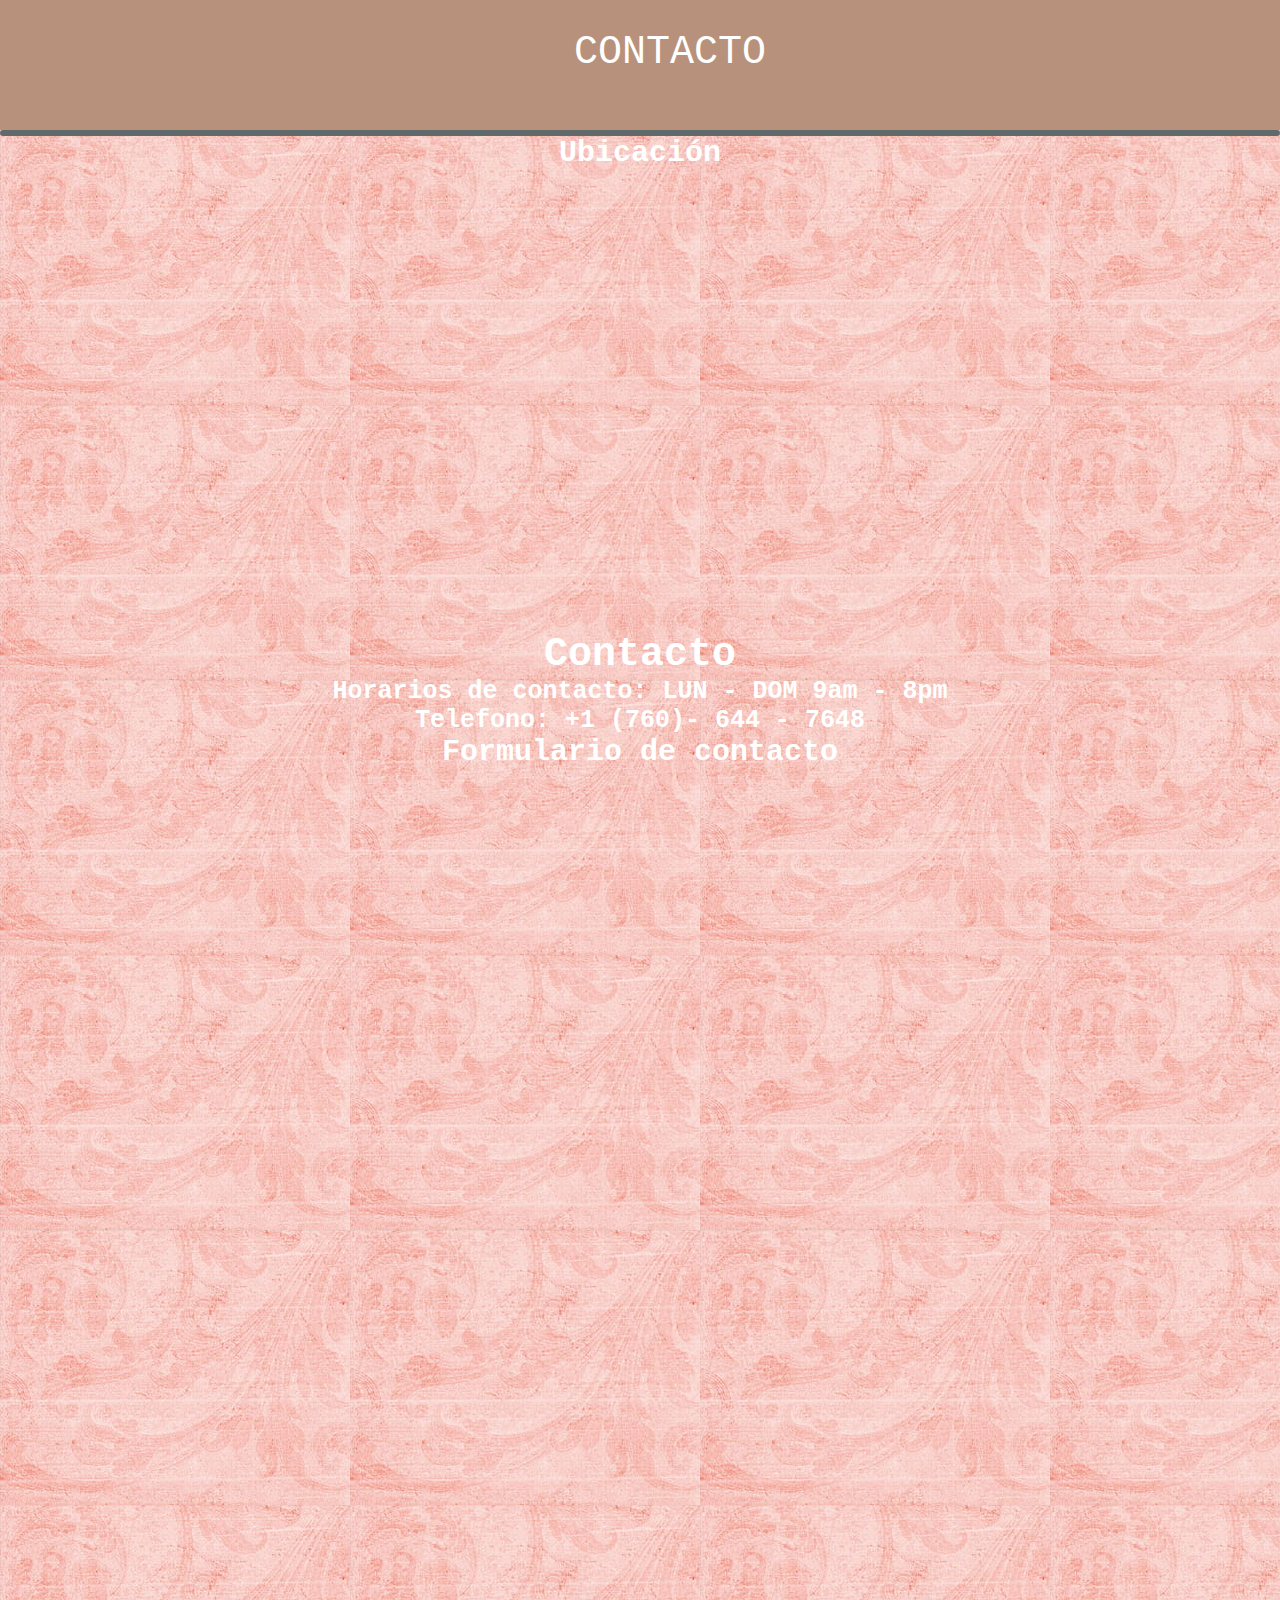
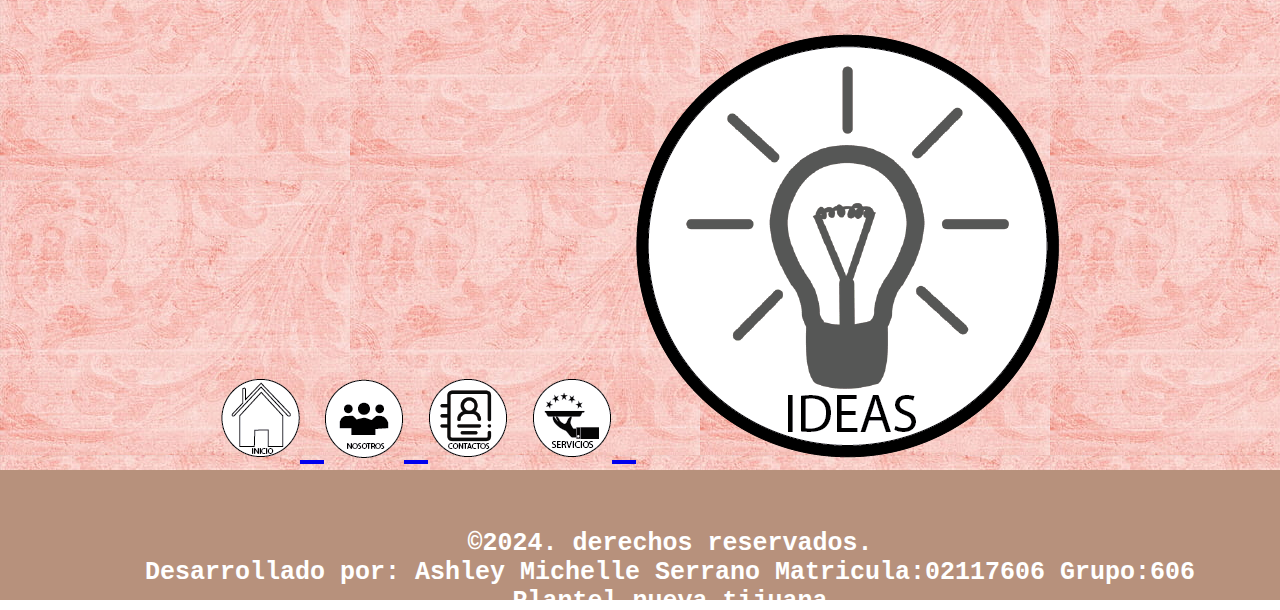
<file: contacto.html>
<!Doctype html>
<html>
	<head>
		<title>
			ABYS PARTY DECORATIONS 
		</title>
		<link rel="shortcut icon" href="../imagenes/icono.jpg">
		<link rel="stylesheet" href="../css/estilo.css">
	</head>
	
		<center>
			
			<div id="top">
			
				CONTACTO <br>
			</div>
			<div id="principal">
			</p>
			<hr 
			<img src="../imagenes/imagen 5.png">
			<p >
			<p class="encabezado">
			<b>Ubicaci&oacuten</b> <br>
			</p>
			<iframe src="https://www.google.com/maps/embed?pb=!1m18!1m12!1m3!1d3336.7393360543147!2d-117.03925042450831!3d33.24713167347069!2m3!1f0!2f0!3f0!3m2!1i1024!2i768!4f13.1!3m3!1m2!1s0x80db8e810ada1195%3A0xb2e7f3201a782035!2s13777%20Little%20Pond%20Rd%2C%20Valley%20Center%2C%20CA%2092082%2C%20EE.%20UU.!5e0!3m2!1ses!2smx!4v1709134035771!5m2!1ses!2smx" width="600" height="450" style="border:0;" allowfullscreen="" loading="lazy" referrerpolicy="no-referrer-when-downgrade"></iframe>
			<br>
			<p >
			<p class="encabezado">
			</p>
			<b>Contacto</b> <br>
			<p class="pie">
			Horarios de contacto: LUN - DOM 9am - 8pm <br>
				Telefono: +1 (760)- 644 - 7648
				</br>
			
			</p> 
			
			<p class="encabezado">
			<b>Formulario de contacto</b> <br>
			</p>
			</p>
		
			<center>
			<iframe src="https://docs.google.com/forms/d/e/1FAIpQLSe938ZmX-0JLVIIcKmBS1a31Hvy37AadvV8tB76jZNTOpRr4A/viewform?embedded=true" width="640" height="853" frameborder="0" marginheight="0" marginwidth="0">Cargando…</iframe> <br>
			</center>
			</p> 
			<a href="../index.html">
				<img src="../imagenes/INICIO.png">
			</a>
			<a href="../html/nosotros.html">
				<img src="../imagenes/NOSOTROS.png">
			</a>
			<img src="../imagenes/CONTACTOS.png">
			<a href="../html/productos.html">
			<img src="../imagenes/SERVICIOS.png">
			</a>
			<a href="../html/ideas.html">
			<img src="../imagenes/idea2.png">
			</a>
			</div>
			<div id="piediv">
			<p class="pie">
					<br>&copy;2024. derechos reservados. <br>
					Desarrollado por: Ashley Michelle Serrano Matricula:02117606 Grupo:606<br>
					Plantel nueva tijuana
			   </p>
			   </div>
			</center>
	<html>
</file>
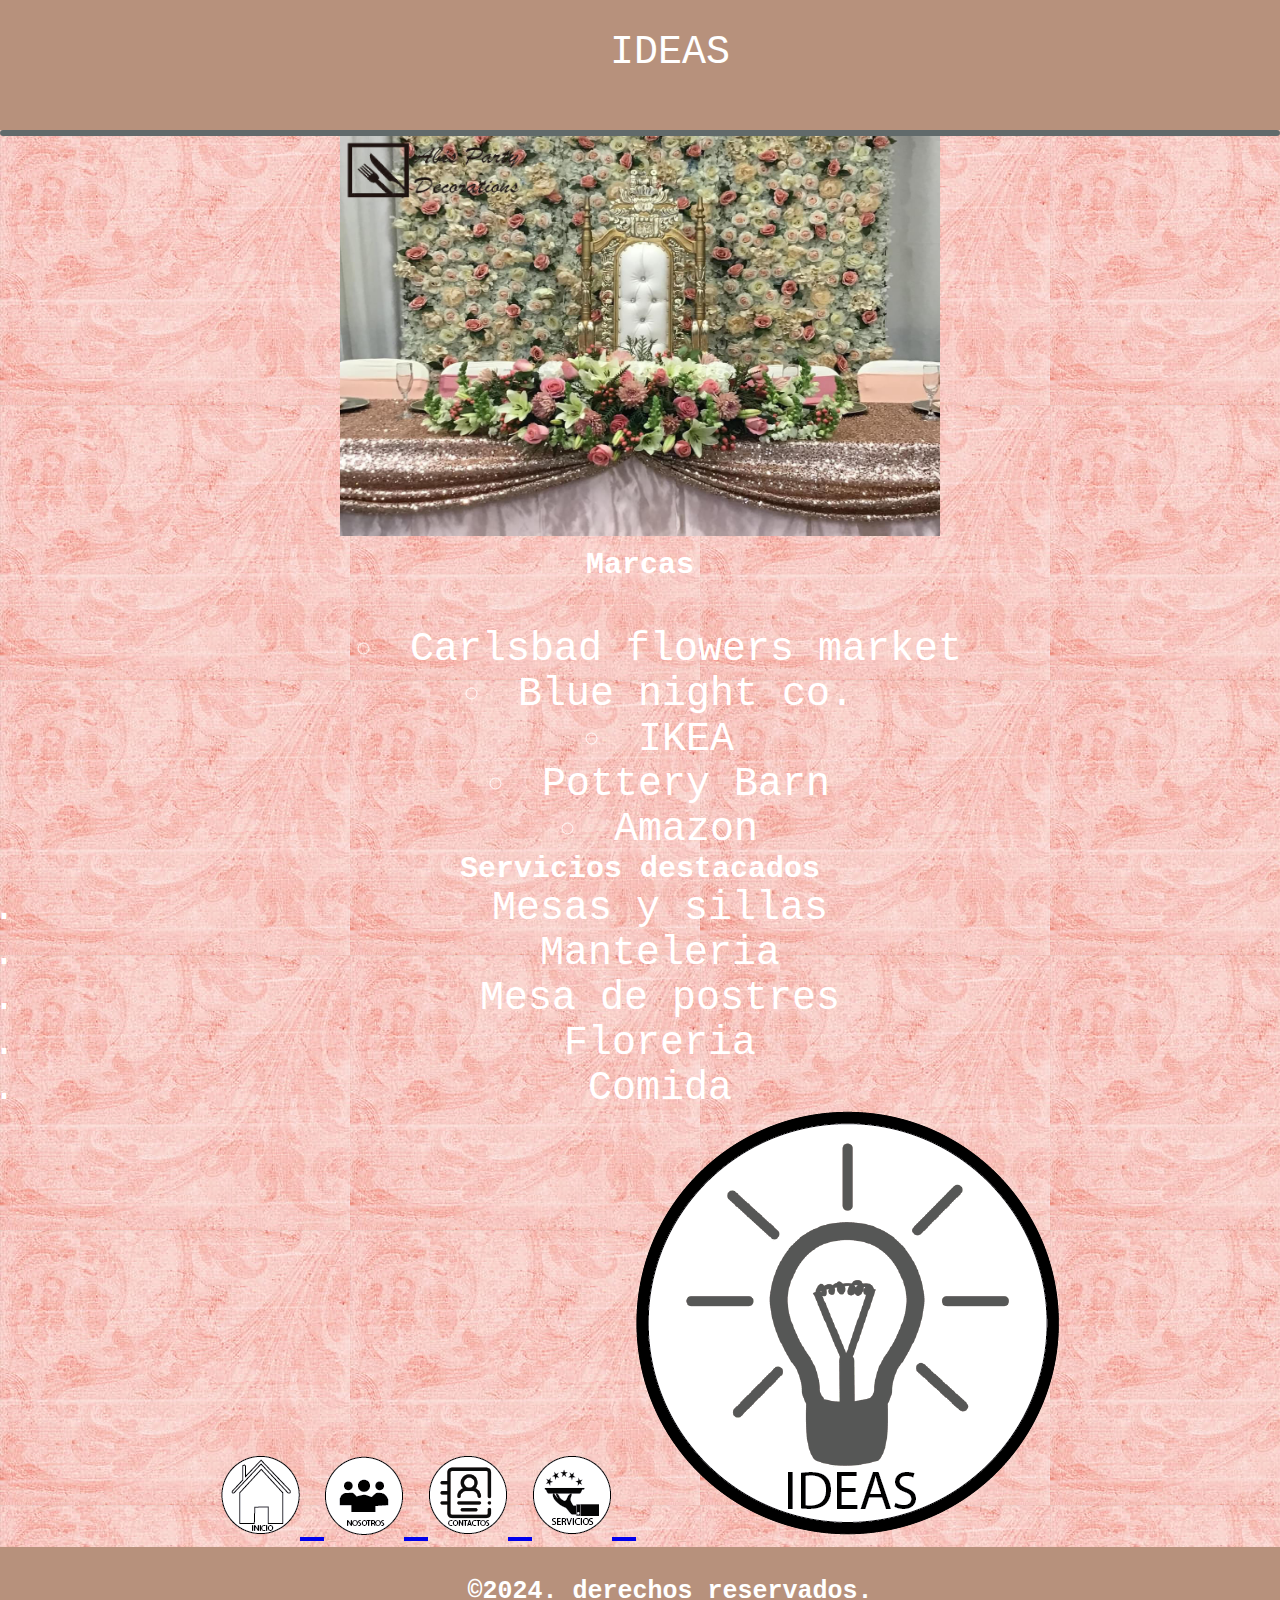
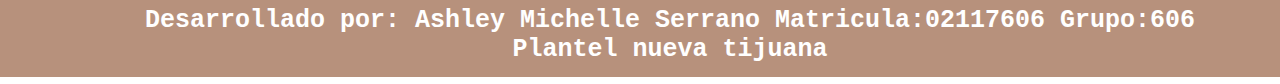
<file: ideas.html>
<!Doctype html>
<html>
	<head>
		<title>
			ABYS PARTY DECORATIONS 
		</title>
		<link rel="shortcut icon" href="../imagenes/icono.jpg">
		<link rel="stylesheet" href="../css/estilo.css">
	</head>
		<body>
			<center>
				<div id="top">
					<!-- tamaño y font de la letra -->
					IDEAS <br>
				</div>	
				<div id="principal">
				<!-- img es para colocar imagenes
				src es la direccion de la imagen y el nombre --> 
				<hr >
				<img src="../imagenes/imagen1.jpg"
				class="img-marquee"> <br>
				<p class="encabezado">
					<b>Marcas</b> 
				</p>
				<br>
			
				<ul type="square">
				<li> Carlsbad flowers market </li>
				<li> Blue night co. </li>
				<li> IKEA </li>
				<li> Pottery Barn </li>
				<li> Amazon </li>
				
				</ul>
				</p>
				<p class="encabezado">
					<b>Servicios destacados</b> 
				</p>
				<ol type="I">
				<li> Mesas y sillas </li>
				<li> Manteleria </li>
				<li> Mesa de postres </li>
				<li> Floreria </li>
				<li> Comida </li>
				</ol> 
				<a href="../index.html">
				<img src="../imagenes/INICIO.png">
				</a>
				<a href="../html/nosotros.html">
				<img src="../imagenes/NOSOTROS.png">
				</a>
				<a href="../html/contacto.html">
				<img src="../imagenes/CONTACTOS.png">
				</a>
				<a href="../html/productos.html">
				<img src="../imagenes/SERVICIOS.png">
				<a/>
				<img src="../imagenes/idea2.png">
				</a>
				<b>
				</div>
				<div id="piediv">
				<p class="pie">
					&copy;2024. derechos reservados. <br>
					Desarrollado por: Ashley Michelle Serrano Matricula:02117606 Grupo:606<br>
					Plantel nueva tijuana
				</p>
				</div>
			</center>
		</body>
	<html>
</file>
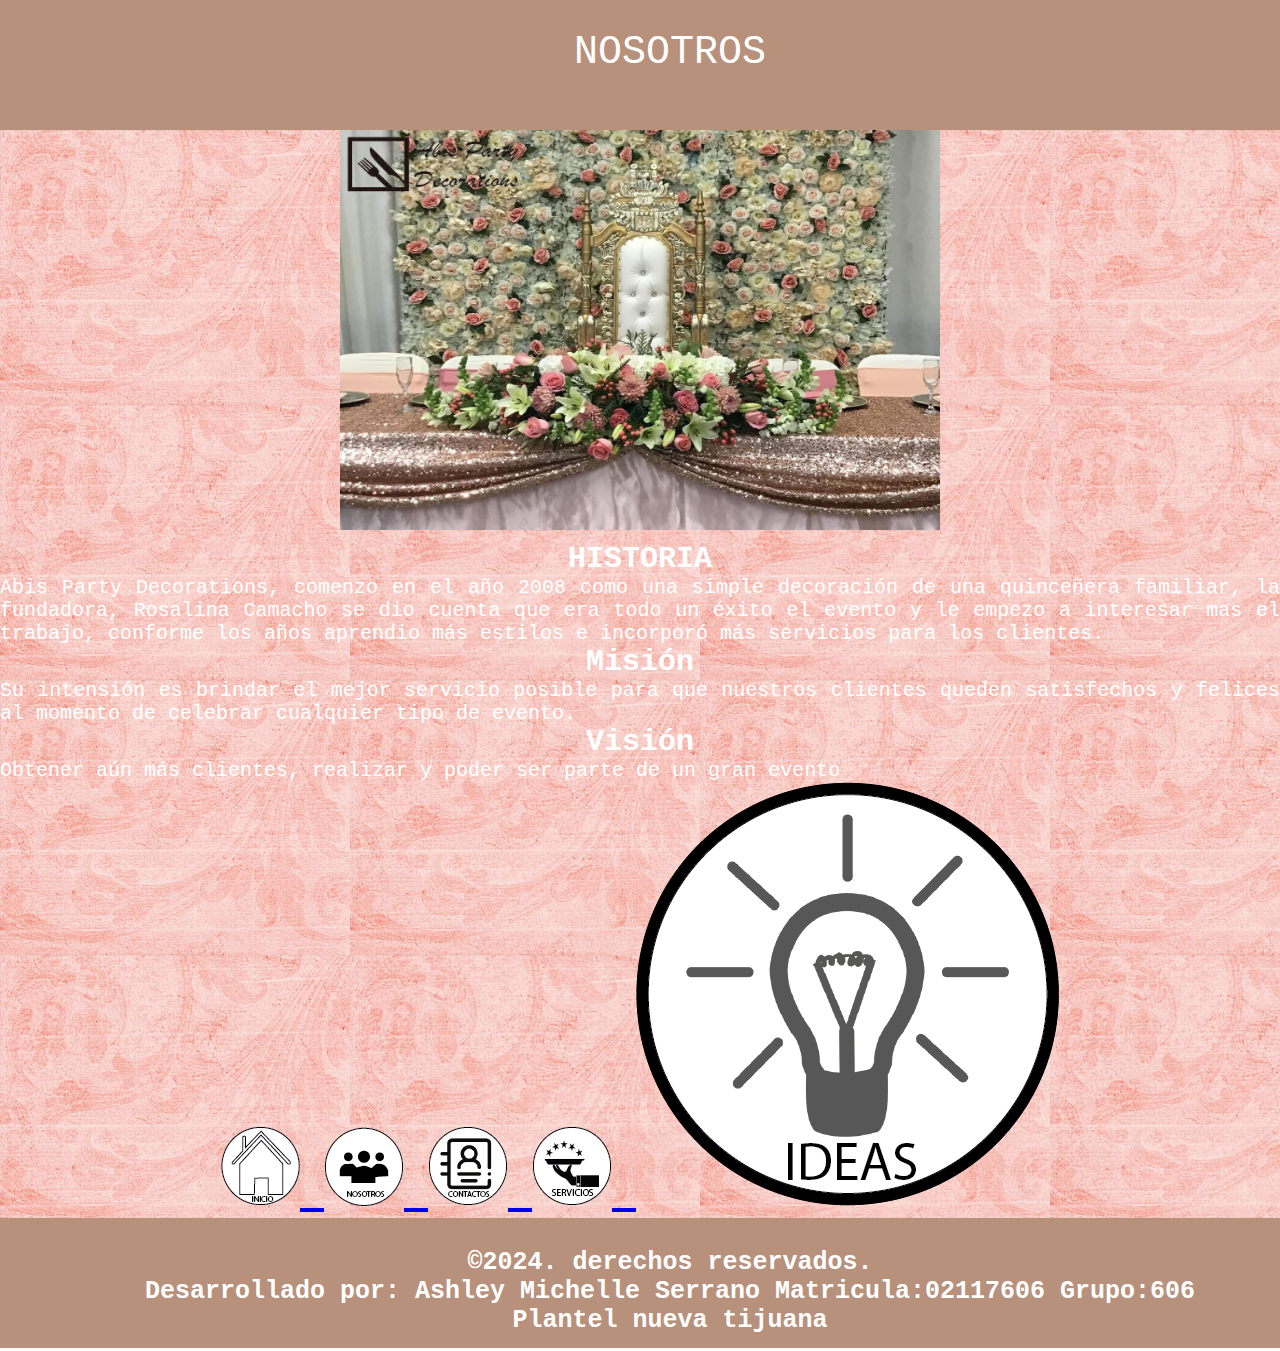
<file: nosotros.html>
<!Doctype html>
<html>
	<head>
		<title>
			ABYS PARTY DECORATIONS 
			</title>
			<!--este codigo se utiliza para agregar un icono en la pestana del navegador -->
			<link rel="shortcut icon" href="../imagenes/icono.jpg">
			<link rel="stylesheet" href="../css/estilo.css">
		</head>
		<!-- el bgcolor es para el color de la pagina -->
		<body >
			<center>
			<div id="top">
			NOSOTROS
				 </div>
			<div id="principal">	 
				<!-- hr es para colocar una linea, tu puedes indicar el color, grosor,
				y porcentaje de la linea-->
				
				<!-- img se utiliza para colocar imagenes src en la pagina -->
				<img src="../imagenes/imagen1.jpg"
				class="img-marquee"><br>
				<p class="encabezado">
				HISTORIA <br>
				</p>
				
				<p >
				Abis Party Decorations, comenzo en el año 2008 como una simple decoración de una quinceñera familiar, la fundadora, Rosalina Camacho se dio cuenta que era todo un éxito el evento y 
				le empezo a interesar mas el trabajo, conforme los años aprendio más estilos e incorporó más servicios para los clientes.
				</p>
				
				<p class="encabezado">
				   Misi&oacute;n <br>
				</p>	
				<p >
				Su intensión es brindar el mejor servicio posible para que nuestros clientes queden satisfechos y felices
				al momento de celebrar cualquier tipo de evento.

				</p>
				<p class="encabezado">
				   Visi&oacute;n <br>
				</p>
				<p >
				Obtener aún más clientes, realizar y poder ser parte de un gran evento
				</p>
				
			       <a href="../index.html">
				<img src="../imagenes/INICIO.png"
				class=".img-producto">
				<img src="../imagenes/NOSOTROS.png"
				class=".img-producto">
				</a>
				<a href="../html/contacto.html">
				<img src="../imagenes/CONTACTOS.png"
				class=".img-producto">
				</a>
				<a href="../html/productos.html">
				<img src="../imagenes/SERVICIOS.png"
				class=".img-producto">
				<img src="../imagenes/idea2.png"
				class=".img-producto">
				</a>
				<b>
					
			</div>
				<div id="piediv">			
				<p class="pie">
					&copy;2024. derechos reservados. <br>
					Desarrollado por: Ashley Michelle Serrano Matricula:02117606 Grupo:606<br>
					Plantel nueva tijuana
				</p>
				</div>
			</center>
		</body>
	<html>
</file>
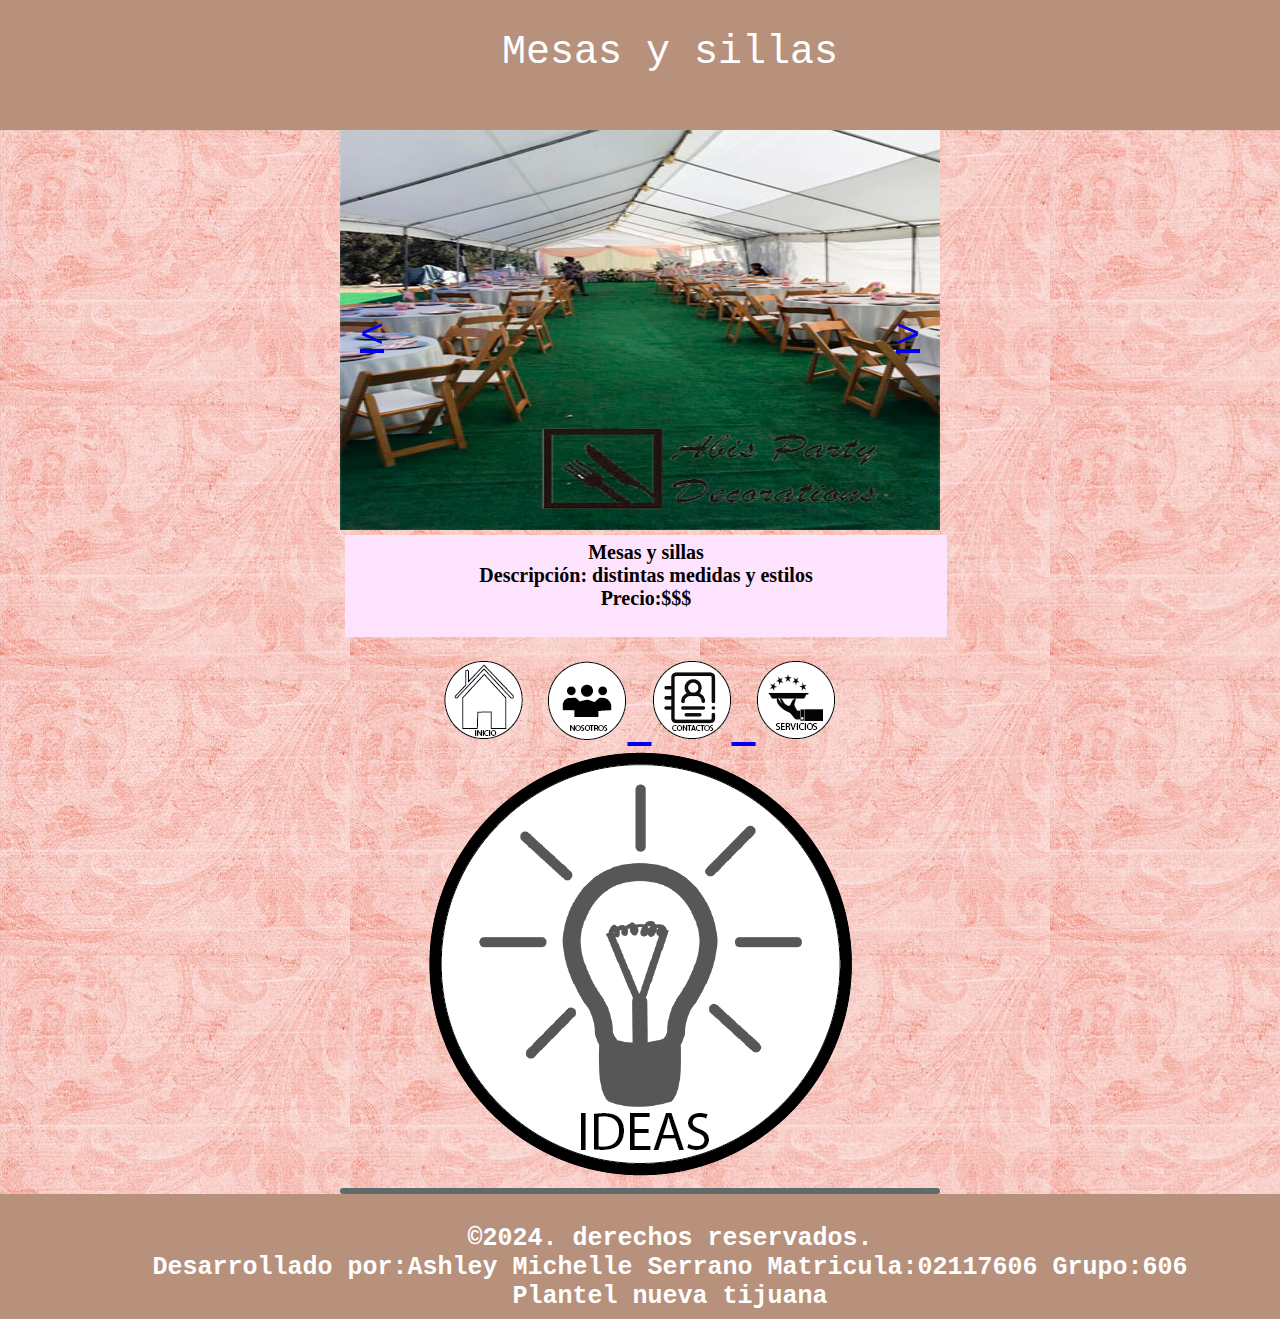
<file: producto1.html>
<!Doctype html>
<html>
	<head>
		<title>
			ABYS PARTY DECORATIONS 
			</title>
			<!--este codigo se utiliza para agregar un icono en la pestana del navegador -->
			<link rel="shortcut icon" href="../imagenes/icono.jpg">
			<link rel="stylesheet" href="../css/estilo.css">
		</head>
		<!-- el bgcolor es para el color de la pagina -->
		
			<center>
				<div id="top">
					Mesas y sillas <br>
				</div>
				<div id="principal">
				<div class="carrousel">
					<div class="conteCarrousel">
				    <div class="itemCarrousel" id="itemCarrousel-1">
						<div class="itemCarrouselTarjeta">
							<img src="../imagenes/basic-.jpg" class="img-marquee">
						</div>
						<div class="itemCarrouselArrows">
							<a href="#itemCarrousel-4">
							<!--aqui va el codigo  de fontawesome para la flecha izquierda-->
							&lt;
							</a>
							<a href="#itemCarrousel-2">
							<!--aqui va el codigo  de fontawesome para la flecha derecha-->
							&gt;
							</a>
						</div>
					</div>
					
					<div class="itemCarrousel" id="itemCarrousel-2">
						<div class="itemCarrouselTarjeta">
							<img src="../imagenes/BASIC2.jpg"
							class="img-marquee">
							<!--codigo de la segunda imagen-->
						</div>
						<div class="itemCarrouselArrows">
							<a href="#itemCarrousel-1">
								&lt;
								<!--codigo de la fleccha izquierda-->
							</a>
							<a href="#itemCarrousel-3">
								&gt;
								<!--codigo de la fleccha derecha-->
							</a>
						</div>
					</div>
					<div class="itemCarrousel" id="itemCarrousel-3">
						<div class="itemCarrouselTarjeta">
							<img src="../imagenes/BASIC3.jpg"
							class="img-marquee">
							<!--codigo de la tercera imagen-->
						</div>
						<div class="itemCarrouselArrows">
							<a href="#itemCarrousel-2">
								&lt;
							<!--codigo de fontawesome de la flecha izquierda-->
							</a>
							<a href="#itemCarrousel-4">
								&gt;
								<!-- codigo de fontasome flecha derecha-->
							</a>
						</div>
					</div>
					<div class="itemCarrousel" id="itemCarrousel-3">
						<div class="itemCarrouselTarjeta">
							<img src="../imagenes/BASIC2.jpg"
							class="img-marquee">
							<!--codigo de la tercera imagen-->
						</div>
						<div class="itemCarrouselArrows">
							<a href="#itemCarrousel-2">
								&lt;
							<!--codigo de fontawesome de la flecha izquierda-->
							</a>
							<a href="#itemCarrousel-4">
								&gt;
							<!-- codigo de fontasome flecha derecha-->
							</a>
						</div>
					</div> 	
					<div class="conteCarrouselController">
				<a href="#itemCarrousel-1">
					<img src="../imagenes/logotipo.png"
					class="img-controller">
				</a>
				<a href="#itemCarrousel-2">
					<img src="../imagenes/imagen1.jpg"
					class="img-controller">
				</a>
				<a href="#itemCarrousel-3">
					<img src="../imagenes/imagen2.jpg"
					class="img-controller">
				</a>
				
					</div>
					</div>	
					<div class="caja-1">
				<div class="caja-nombre">
				Mesas y sillas <br>
				Descripci&oacute;n: distintas medidas y estilos <br>
				Precio:$$$
				</div> <br>
				</div>	
					
			<img src="../imagenes/INICIO.png">
			<a href="../html/nosotros.html">
			    <img src="../imagenes/NOSOTROS.png">
			</a>
			<a href="../html/contacto.html">
			<img src="../imagenes/CONTACTOS.png">
			</a>
			<a href="../html/productos.html">
			<img src="../imagenes/SERVICIOS.png">
			</a>
			<a href="../html/ideas.html">
			<img src="../imagenes/idea2.png">
			</a>
			<hr>
			</div>
			
			<div id="piediv">
				<p class="pie">
					&copy;2024. derechos reservados. <br>
					Desarrollado por:Ashley Michelle Serrano Matricula:02117606 Grupo:606<br>
					Plantel nueva tijuana
				</p>
				</div>
			</center>
		</body>
	<html>
</file>
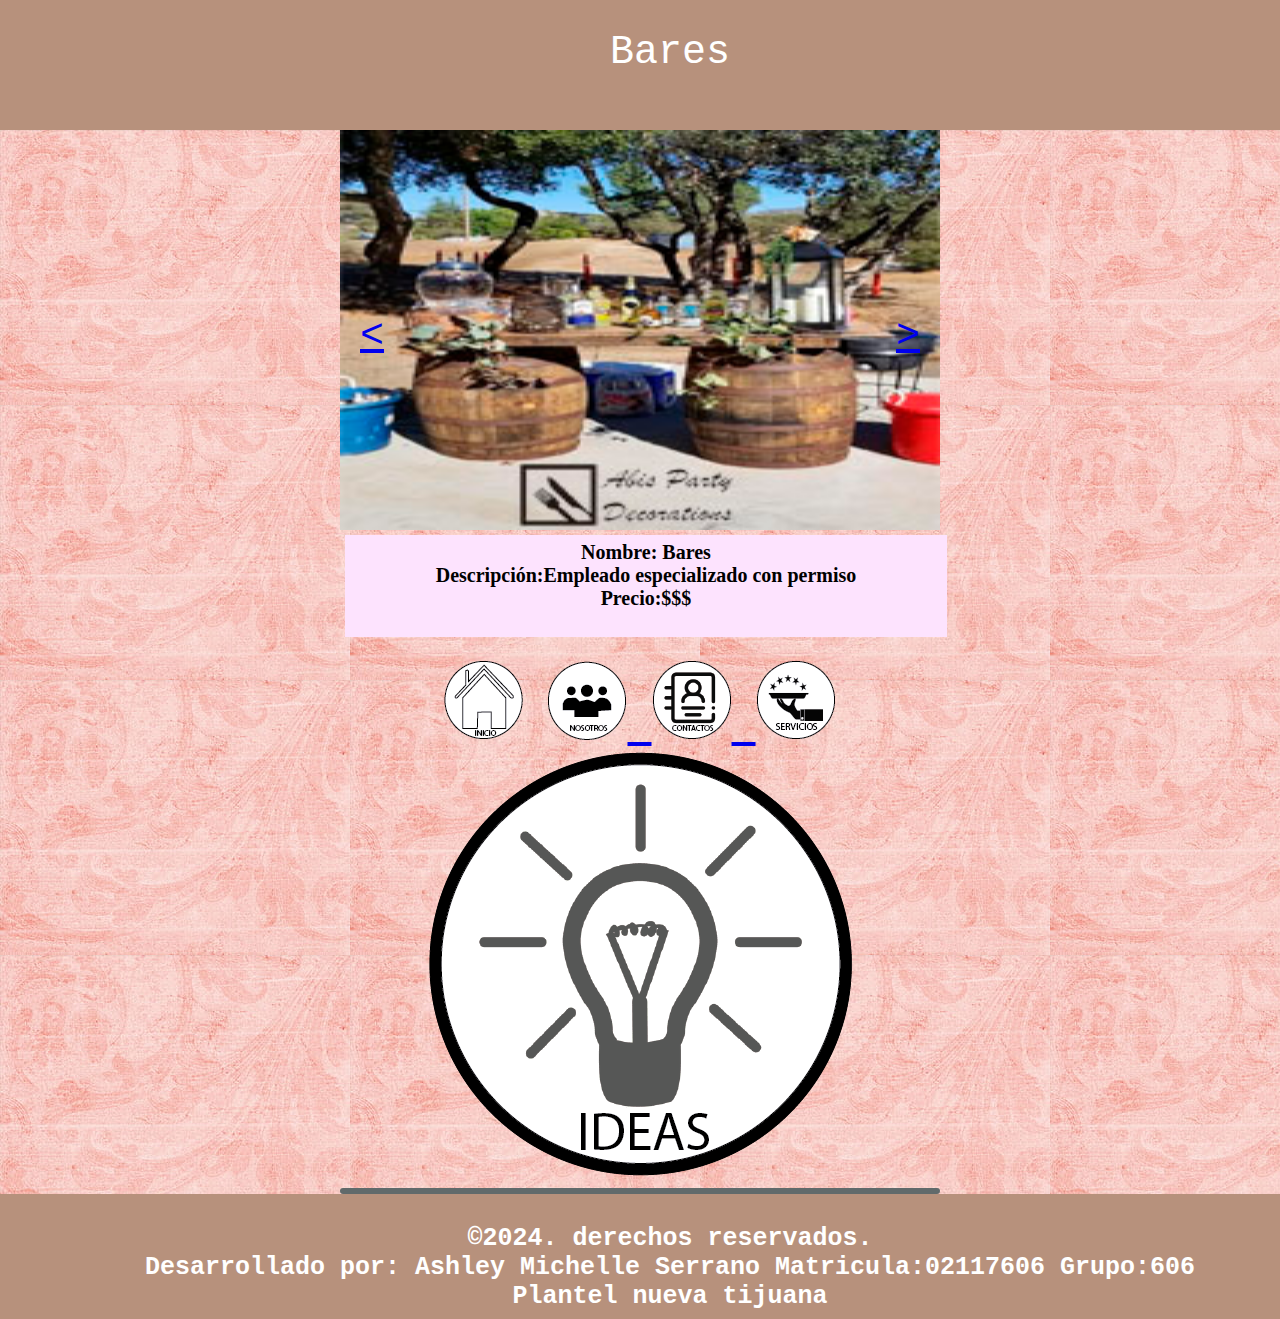
<file: producto5.html>
<!Doctype html>
<html>
	<head>
		<title>
			 ABYS PARTY DECORATIONS 
			</title>
			<!--este codigo se utiliza para agregar un icono en la pestana del navegador -->
			<link rel="shortcut icon" href="../imagenes/icono.jpg">
			<link rel="stylesheet" href="../css/estilo.css">
		</head>
		<!-- el bgcolor es para el color de la pagina -->
		
			<center>
				<div id="top">
					 Bares<br>
				</div>
				<div id="principal">
				<div class="carrousel">
					<div class="conteCarrousel">
				    <div class="itemCarrousel" id="itemCarrousel-1">
						<div class="itemCarrouselTarjeta">
							<img src="../imagenes/bar-.jpg" class="img-marquee">
						</div>
						<div class="itemCarrouselArrows">
							<a href="#itemCarrousel-4">
							<!--aqui va el codigo  de fontawesome para la flecha izquierda-->
							&lt;
							</a>
							<a href="#itemCarrousel-2">
							<!--aqui va el codigo  de fontawesome para la flecha derecha-->
							&gt;
							</a>
						</div>
					</div>
					
					<div class="itemCarrousel" id="itemCarrousel-2">
						<div class="itemCarrouselTarjeta">
							<img src="../imagenes/BARL2.jpg"
							class="img-marquee">
							<!--codigo de la segunda imagen-->
						</div>
						<div class="itemCarrouselArrows">
							<a href="#itemCarrousel-1">
								&lt;
								<!--codigo de la fleccha izquierda-->
							</a>
							<a href="#itemCarrousel-3">
								&gt;
								<!--codigo de la fleccha derecha-->
							</a>
						</div>
					</div>
					<div class="itemCarrousel" id="itemCarrousel-3">
						<div class="itemCarrouselTarjeta">
							<img src="../imagenes/BARL3.jpg"
							class="img-marquee">
							<!--codigo de la tercera imagen-->
						</div>
						<div class="itemCarrouselArrows">
							<a href="#itemCarrousel-2">
								&lt;
							<!--codigo de fontawesome de la flecha izquierda-->
							</a>
							<a href="#itemCarrousel-4">
								&gt;
								<!-- codigo de fontasome flecha derecha-->
							</a>
						</div>
					</div>
					<div class="itemCarrousel" id="itemCarrousel-3">
						<div class="itemCarrouselTarjeta">
							<img src="../imagenes/bar-.jpg"
							class="img-marquee">
							<!--codigo de la tercera imagen-->
						</div>
						<div class="itemCarrouselArrows">
							<a href="#itemCarrousel-2">
								&lt;
							<!--codigo de fontawesome de la flecha izquierda-->
							</a>
							<a href="#itemCarrousel-4">
								&gt;
							<!-- codigo de fontasome flecha derecha-->
							</a>
						</div>
					</div> 	
					<div class="conteCarrouselController">
				<a href="#itemCarrousel-1">
					<img src="../imagenes/logotipo.png"
					class="img-controller">
				</a>
				<a href="#itemCarrousel-2">
					<img src="../imagenes/imagen1.jpg"
					class="img-controller">
				</a>
				<a href="#itemCarrousel-3">
					<img src="../imagenes/imagen2.jpg"
					class="img-controller">
				</a>
				
					</div>
				</div>	
				<div class="caja-1">
				<div class="caja-nombre">
				Nombre: Bares <br>
				Descripci&oacute;n:Empleado especializado con permiso<br>
				Precio:$$$
				</div> <br>
				</div>	
			<img src="../imagenes/INICIO.png">
			<a href="../html/nosotros.html">
			    <img src="../imagenes/NOSOTROS.png">
			</a>
			<a href="../html/contacto.html">
			<img src="../imagenes/CONTACTOS.png">
			</a>
			<a href="../html/productos.html">
			<img src="../imagenes/SERVICIOS.png">
			</a>
			<a href="../html/ideas.html">
			<img src="../imagenes/idea2.png">
			</a>
			<hr>
			</div>
			
			<div id="piediv">
				<p class="pie">
					&copy;2024. derechos reservados. <br>
					Desarrollado por: Ashley Michelle Serrano Matricula:02117606 Grupo:606<br>
					Plantel nueva tijuana
				</p>
				</div>
			</center>
		</body>
	<html>
</file>
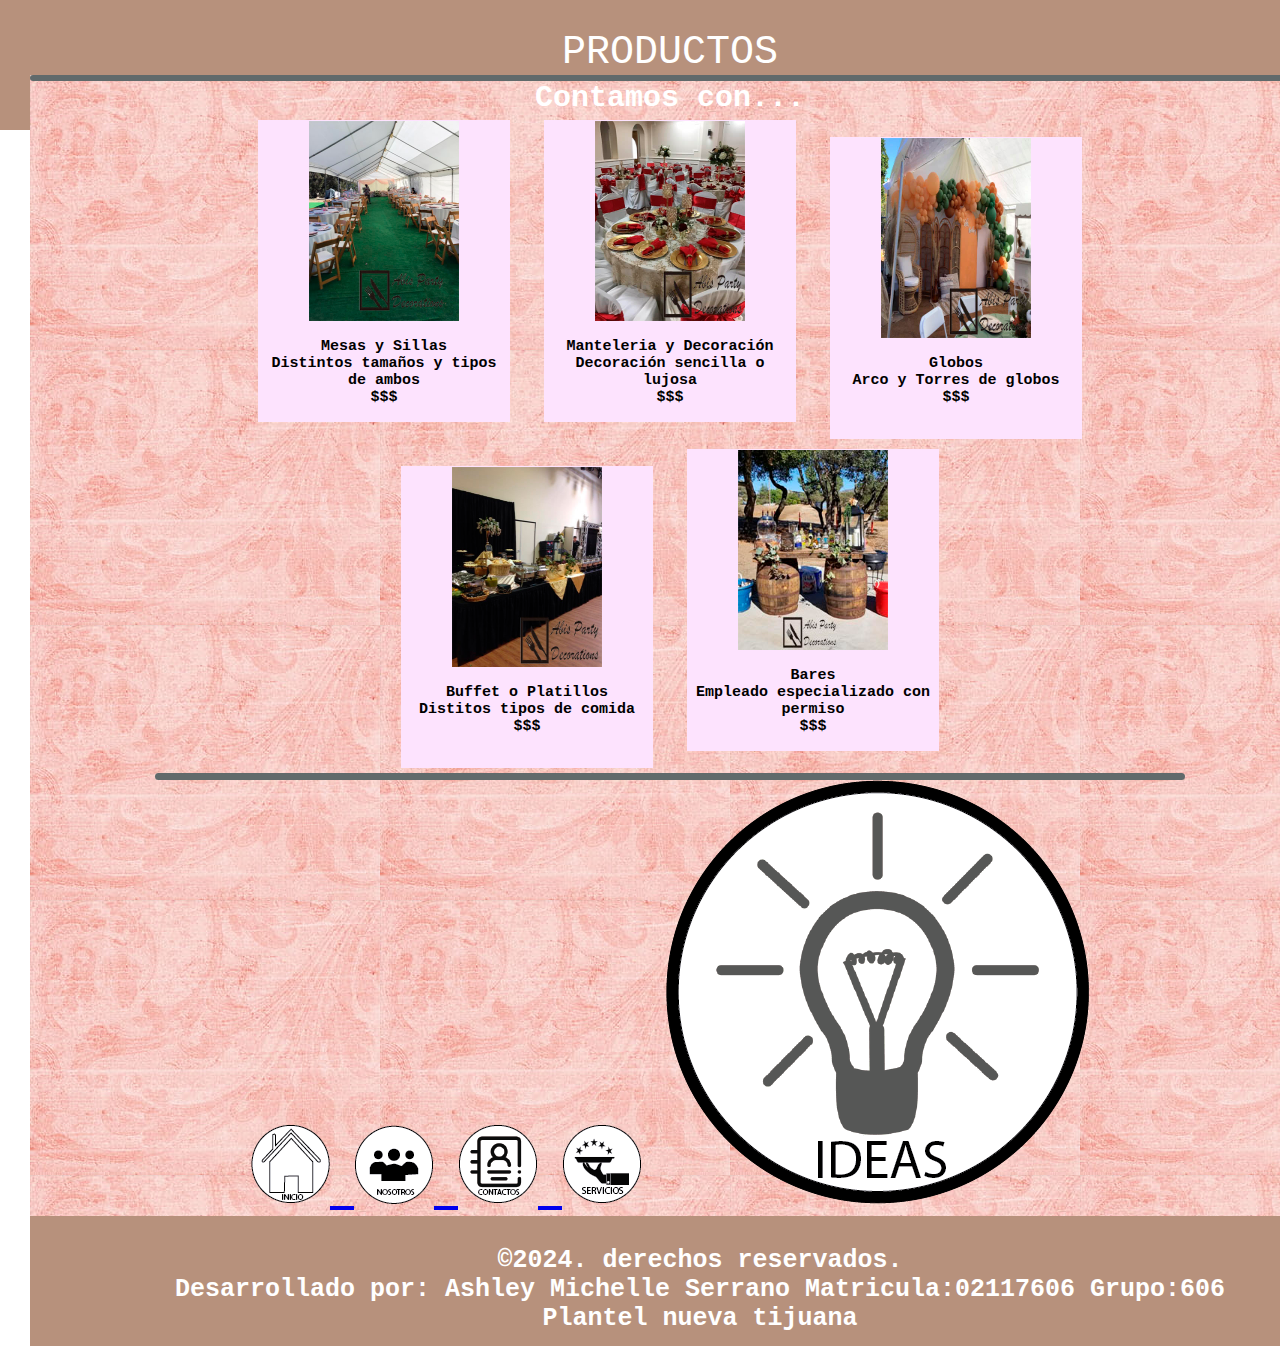
<file: productos.html>
<!Doctype html>
<html>
    <head>
	      <title>
		    ABYS PARTY DECORATIONS 
		  </title>
		      <!-- El siguiente codigo es para agregar un icono en la pestana del navegador -->
		<link rel="shortcut icon" href="../imagenes/icono.jpg">
		<link rel="stylesheet" href="../css/estilo.css">
	<head/>
	<!-- El bgcolor es para el color de fondo la pagina, la pag que esta en el classroom -->
	    <body >
                <center>
							
							<div id="top"> 
						    PRODUCTOS<br>
							</p>
							 <div id="principal">
						     <hr>
						 <p class="encabezado">
							Contamos con...<br>
						 </p>
						<div class="caja">
							<a href="producto1.html">
								<img src="../imagenes/basic-.jpg"
								class="img-producto">
							</a>
								<div class="caja-texto">
								    Mesas y Sillas
								
									<div class="texto-adicional">
									Distintos tama&ntilde;os y tipos de ambos <br>
									$$$
									</div>
									</div>
						</div>
								<div class="caja">
								<a href="producto2.html">
								<img src="../imagenes/decoracion-.jpg"
								class="img-producto">
								</a>
								<div class="caja-texto">
								   Manteleria y Decoraci&oacute;n
								
									<div class="texto-adicional">
									Decoraci&oacute;n sencilla o lujosa <br>
									$$$
									</div>
								    </div>
									</div>
									
								<div class="caja">
								<a href="producto3.html">
								<img src="../imagenes/globos2-.jpg"
								class="img-producto">
								</a>
								<div class="caja-texto">
								    Globos
							
									<div class="texto-adicional">
									Arco y Torres de globos <br>
									$$$
									</div>
									</div>
									</div>	
									<br>
									
							<div class="caja">
							<a href="producto4.html">
								<img src="../imagenes/buffet-.jpg"
								class="img-producto">
							</a>
								<div class="caja-texto">
								    Buffet o Platillos
								
									<div class="texto-adicional">
								Distitos tipos de comida <br>
									$$$
									</div>
									</div>
						</div>
								<div class="caja">
								<a href="producto5.html">
								<img src="../imagenes/bar-.jpg"
								class="img-producto">
								</a>
								<div class="caja-texto">
								   Bares
									<div class="texto-adicional">
									Empleado especializado con permiso <br>
									$$$
									</div>
									</div>
						
							</div>
										<HR color="#12627B" size="3" width="80%">
										<a href="../index.html">	
											<img src="../imagenes/INICIO.png"
												class=".img-producto">
										</a>
										<a href="../html/nosotros.html">
										<img src="../imagenes/NOSOTROS.png"
											class=".img-producto">
										<a href="../html/contacto.html">
										<img src="../imagenes/CONTACTOS.png"
											class=".img-producto">
										
										</a> 
											<img src="../imagenes/SERVICIOS.png"
											    class=".img-producto">
										<a href="../html/ideas.html">
			                            <img src="../imagenes/idea2.png"
										   class=".img-producto">
						                </a>
						                <br>
							</div>
									<div id="piediv">
				       <p class="pie">
					&copy;2024. derechos reservados. <br>
					Desarrollado por: Ashley Michelle Serrano Matricula:02117606 Grupo:606<br>
					Plantel nueva tijuana
				</p> 
				</div>
				</center>
	    </body>
</html>
</file>
<file: css/estilo.css>
body{
	background-image:;
	color:#ffffff;
	font-family:"lucida console","coutier  new",monospace;
	font-size:40px;
}
p{
	text-align:justify;
	font-size:20px;
}

hr{
	/*solid dotted dashed double*/
	border:3px solid #616A6B;
	/*border radius es para el terminado de las orillas de la linea.
	el radio se expresa en pixeles*/
	border-radius:5px
}
table,hr,td{
	border:3px solid #616A6B;
	border-spacing: 0px;
	background-color:#616A6B;
    text-align:center;
	font-size:20px;
}
ul{
	list-style-type:circle;
	list-style-position:inside;
}	
.pie{
	text-align:center;
	font-size:25px;
    font-weight:bold;
}
.encabezado{
	text-align:center;
	font-size:30px;
    font-weight:bold;
}
.img-marquee{
	height:400px;
	width:600px;
}
.img-producto{
	height:200px;
	width:150px;
}
*{
	margin:0px;
}
div#top{
	padding:30px;
	width:100%;
	height:70px;
	background-color:#B7917C;*/

	/*background-image:radial-gradient(#FAD1FD,#F7B4FB);*/
}
div#piediv{
	padding:30px;
	width:100%;
	height:70px;
	background-color:#B7917C;*/
	
}
div#principal{
  width:100%;
  background-color:#616A6B;
  background-image:url("../imagenes/fondo3.jpg");
 
}
.caja{
	height:300px;
	width:250px;
	background:#FDE3FE;
	border: 1px solid #FDE3FE;
	margin:5px;
	text-align:center;
	display:inline-block;
}
.caja:hover{
	box-shadow:0 0 10px red;
	transform:scale(1.3);
}
.caja-texto{
	padding-top:5px;
	padding-bottom:5px;
	font-size:15px;
	color: black ;
	font-weight:bold;
}
.caja-adicional{
	padding-top:5px;
	font-size:15px;
}
.img-controller{
	height:50px;
	width:50px;
}

.carrousel{
	width:600px;
	margin:auto;
	/*hace que el padding y el border pasen a formar 
	parte del calculo de la caja y no de la suma*/
	box-sizing:border-box;
}
.conteCarrousel{
	width:100%;
	height:400px;
	overflow:hidden;
	/*hace que el navegador oculte todos los contenidos que salen en el div*/
	box-sizing:border-box;
}
.itemCarrousel{
	/*la nueva posicion del elemento en relacion en relacion con su posicion normal*/
	position:relative;
	width:100%;
	box-sizing:border-box;
}
.itemCarrouselTarjeta{
	width:100%;
	height:100%;
	box-sizing:border-box;
}
.itemCarrouselArrows{
	/*hace que un elemento se coloque respecto a su contendor posicionado mas cercano*/
	position:absolute;
	top:0;
	bottom:0;
	left:0;
    right:0;
	height:100%;
	width:100%;
	/*ayuda a colocar las cajas como si fueran celdas de tablas*/
	display:flex;
	align-items:center;
	justify-content:space-between;
	padding:20px;
	box-sizing:border-box;
}
.itemCarrouselArrows>1:hover{
	cursor:pointer;
}
.conteCarrouselController>a{
	text-decoration:none;
	font-size:32px;
	color:grey;
}
.itemCarrouselArrows>a>i{
	color:white;
}
.caja-1{
	height:100px;
	width:600px;
	background:#FDE3FE;
	border: 1px solid #FDE3FE;
	margin: 5px;
	color:black;
	text-align:center;
	display:inline-block;
}
.caja2{
	padding-top:5px;
	padding-bottom:5px;
	font-size:20px;
	color:black;
	font-weight:bold;
}
.caja-nombre{
	padding-top:5px;
	padding-bottom:5px;
	font-size:20px;
	color:black;
	font-weight:bold;
	font-family:mifuente;
}
.caja-descripcion{
	padding-top:5px;
	padding-bottom:5px;
	font-size:20px;
	color:black;
    font-weight:bold
}
.productos-descripcion{
    height:100px;
	width:600px;
	background:#FDE3FE;
	border: 1px solid #FDE3FE;
	margin: 5px;
	color:black;
	text-align:center;
	display:inline-block;
    font-family:mi fuente;
    border-radius:10px;	
}
</file>
